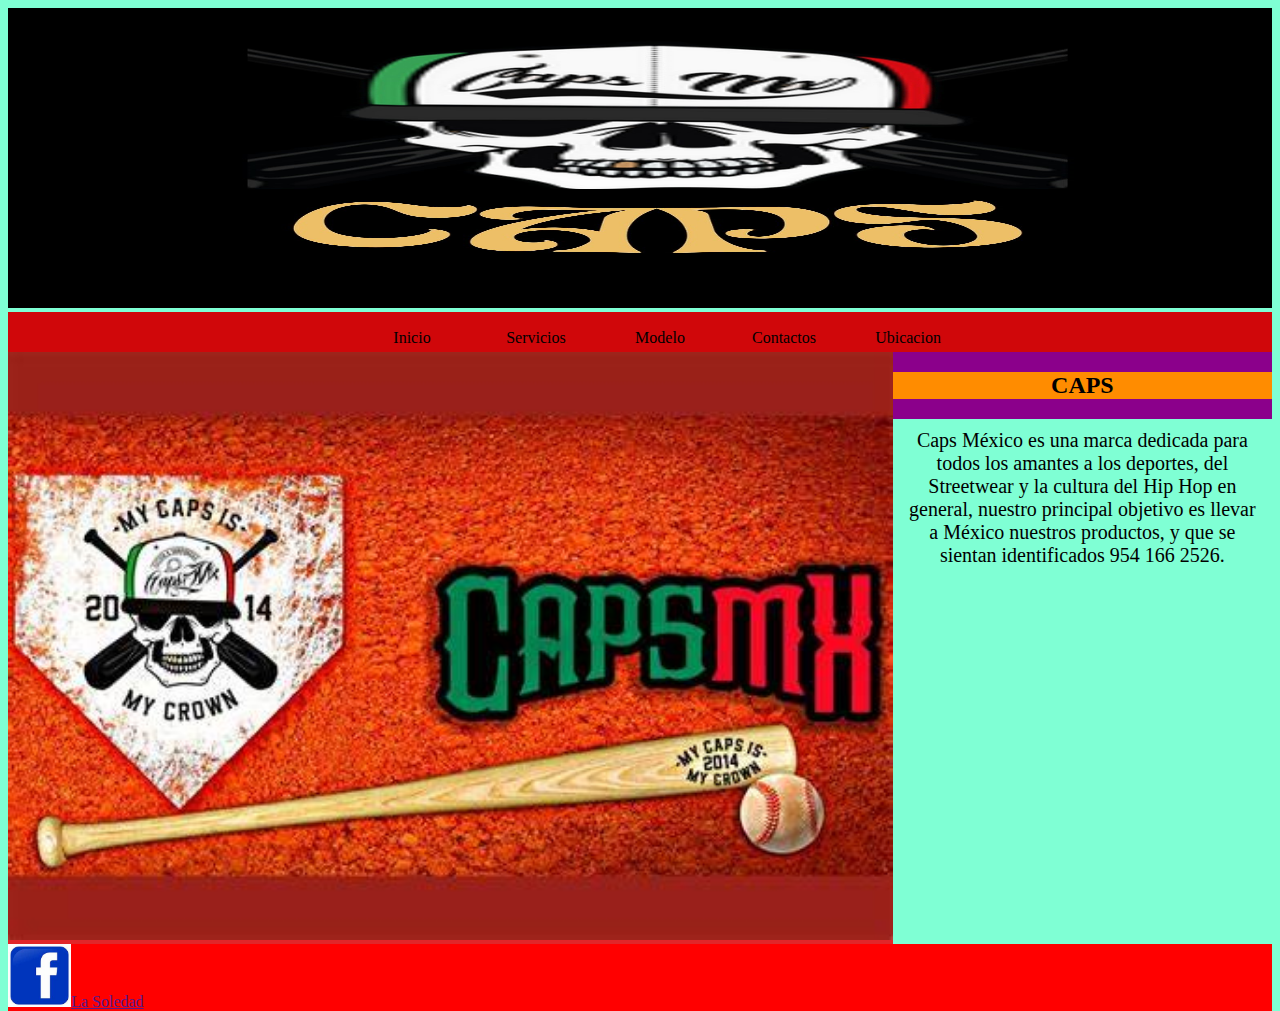
<file: index.html>
<!doctype html>
<html>
<head>
<title>CAPS</title>
<meta charset="utf-8">
<link rel="icon" href="IMAGENES/n.webp">
<link rel="stylesheet" type="text/css" href="CSS/estilo.css">
	
</head>
<body>
	  
	<div id="contenedor">
	<header> <img src="IMAGENES/Encabezado.jpg" width="300%" height="300%"</header>
		
   <nav class="nav ul">	
		<ul class="nav li">
	   
			
			
			<li><a href="CAPS.html" ><font size="5"></font>Inicio</a></li>
			<li><a href="servicios.html">Servicios</font></a></li>
		    <li><a href="Modelo.html">Modelo</a></li>
			<li><a href="Contactos.html">Contactos</a></li>			
			<li><a href="Ubicación.html">Ubicacion</a></li>
		</ul>
		</nav>
	
   <main>
	  <img src="IMAGENES/fondo.jpeg" id="Fondo1">
					
	</main>
	   <aside><h2> CAPS </h2><p class="pos">Caps México es una marca dedicada para todos los amantes a los deportes, del Streetwear y la cultura del Hip Hop en general, nuestro principal objetivo es llevar a México nuestros productos, y que se sientan identificados 954 166 2526.</p></aside>
          
	<footer>
		<a href=""><img class="rosa" src="IMAGENES/face.jpg">La Soledad</a>			  
		</footer>
     </div>
   </body>
</html>
</file>
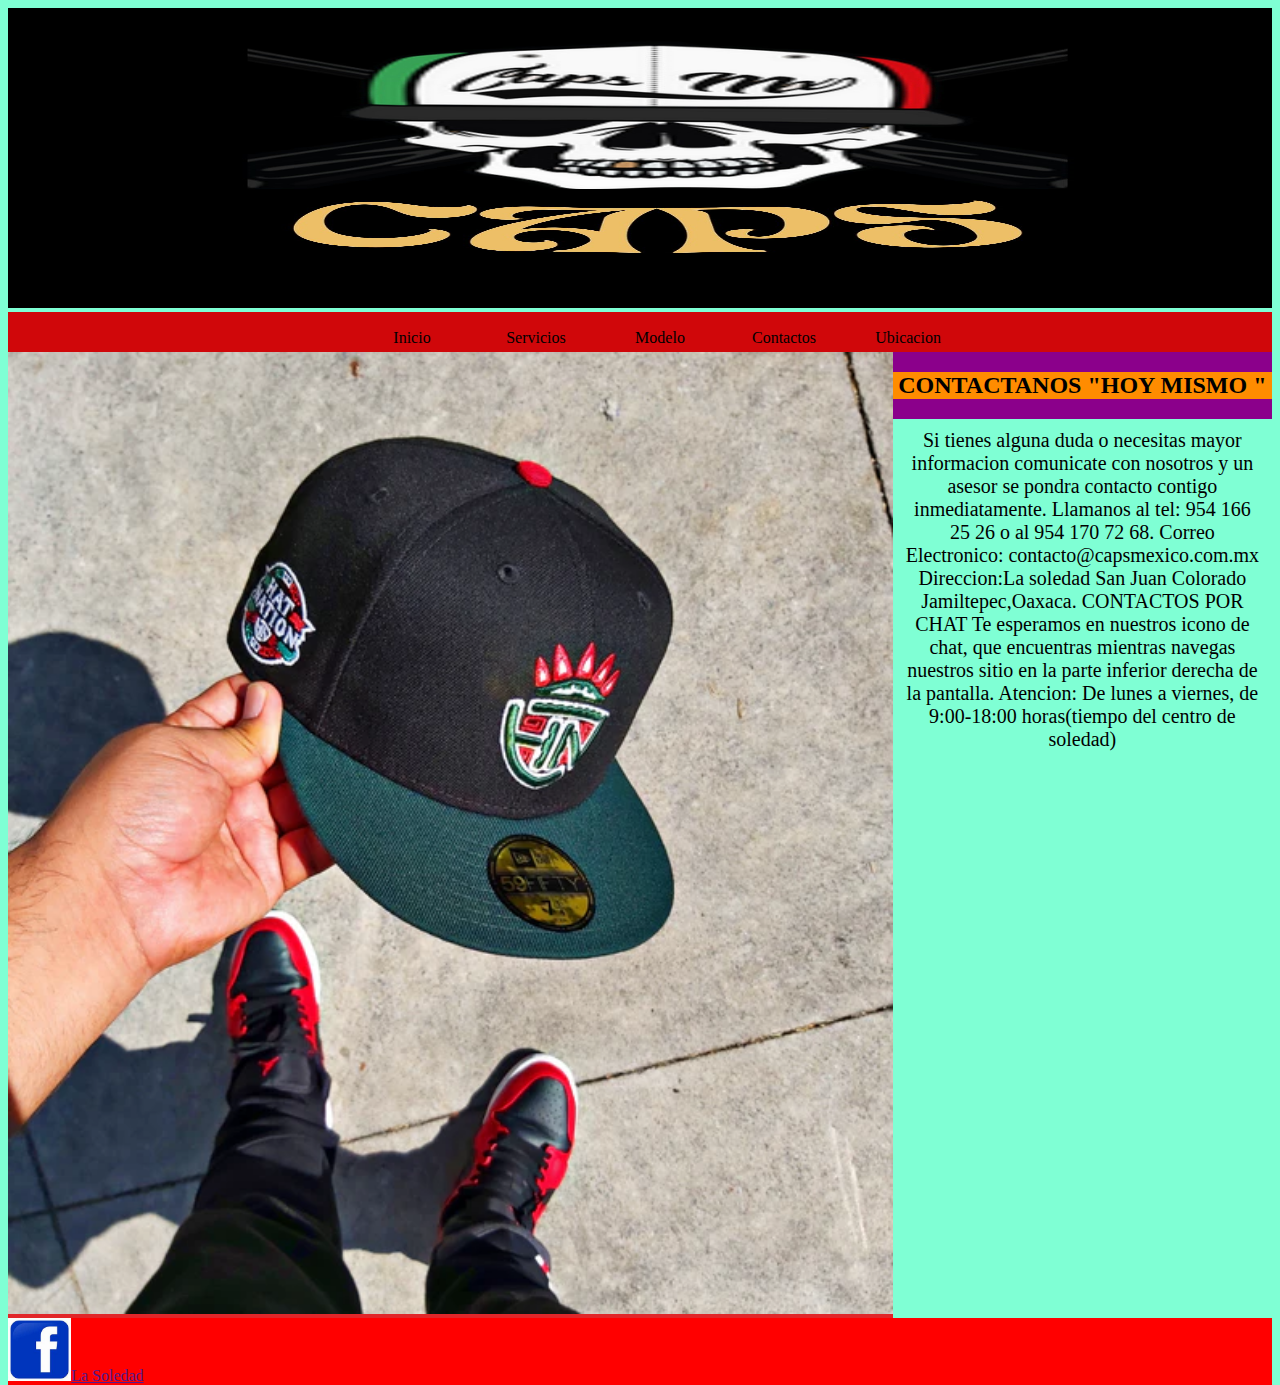
<file: Contactos.html>
<!doctype html>
<html>
<head>
<title>CAPS</title>
<meta charset="utf-8">
<link rel="icon" href="IMAGENES/n.webp">
<link rel="stylesheet" type="text/css" href="CSS/estilo.css">
	
</head>
<body>
	  
	<div id="contenedor">
	<header> <img src="IMAGENES/Encabezado.jpg" width="300%" height="300%"</header>
		
   <nav class="nav ul">	
		<ul class="nav li">
	   
			
			
			<li><a href="CAPS.html" ><font size="5"></font>Inicio</a></li>
			<li><a href="servicios.html">Servicios</font></a></li>
		    <li><a href="Modelo.html">Modelo</a></li>
			<li><a href="Contactos.html">Contactos</a></li>			
			<li><a href="Ubicación.html">Ubicacion</a></li>
		</ul>
		</nav>
	
   <main>
	  <img src="IMAGENES/gorra 3.webp" id="Fondo1">
					
	</main>
	   <aside><h2> CONTACTANOS "HOY MISMO " </h2><p class="pos"> Si tienes alguna duda o necesitas mayor informacion comunicate con nosotros y un asesor se pondra contacto contigo inmediatamente.
		   
		   Llamanos al tel: 954 166 25 26 o al 954 170 72 68.
		   Correo Electronico: contacto@capsmexico.com.mx
		   Direccion:La soledad San Juan Colorado Jamiltepec,Oaxaca.
		   
		   CONTACTOS POR CHAT 
		   Te esperamos en nuestros icono de chat, que encuentras mientras navegas nuestros sitio en la parte inferior derecha de la pantalla.
		   
		   Atencion: De lunes a viernes, de 9:00-18:00 horas(tiempo del centro de soledad)</p></aside>
          
	<footer>
		<a href=""><img class="rosa" src="IMAGENES/face.jpg">La Soledad</a>			  
		</footer>
     </div>
   </body>
</html>
</file>
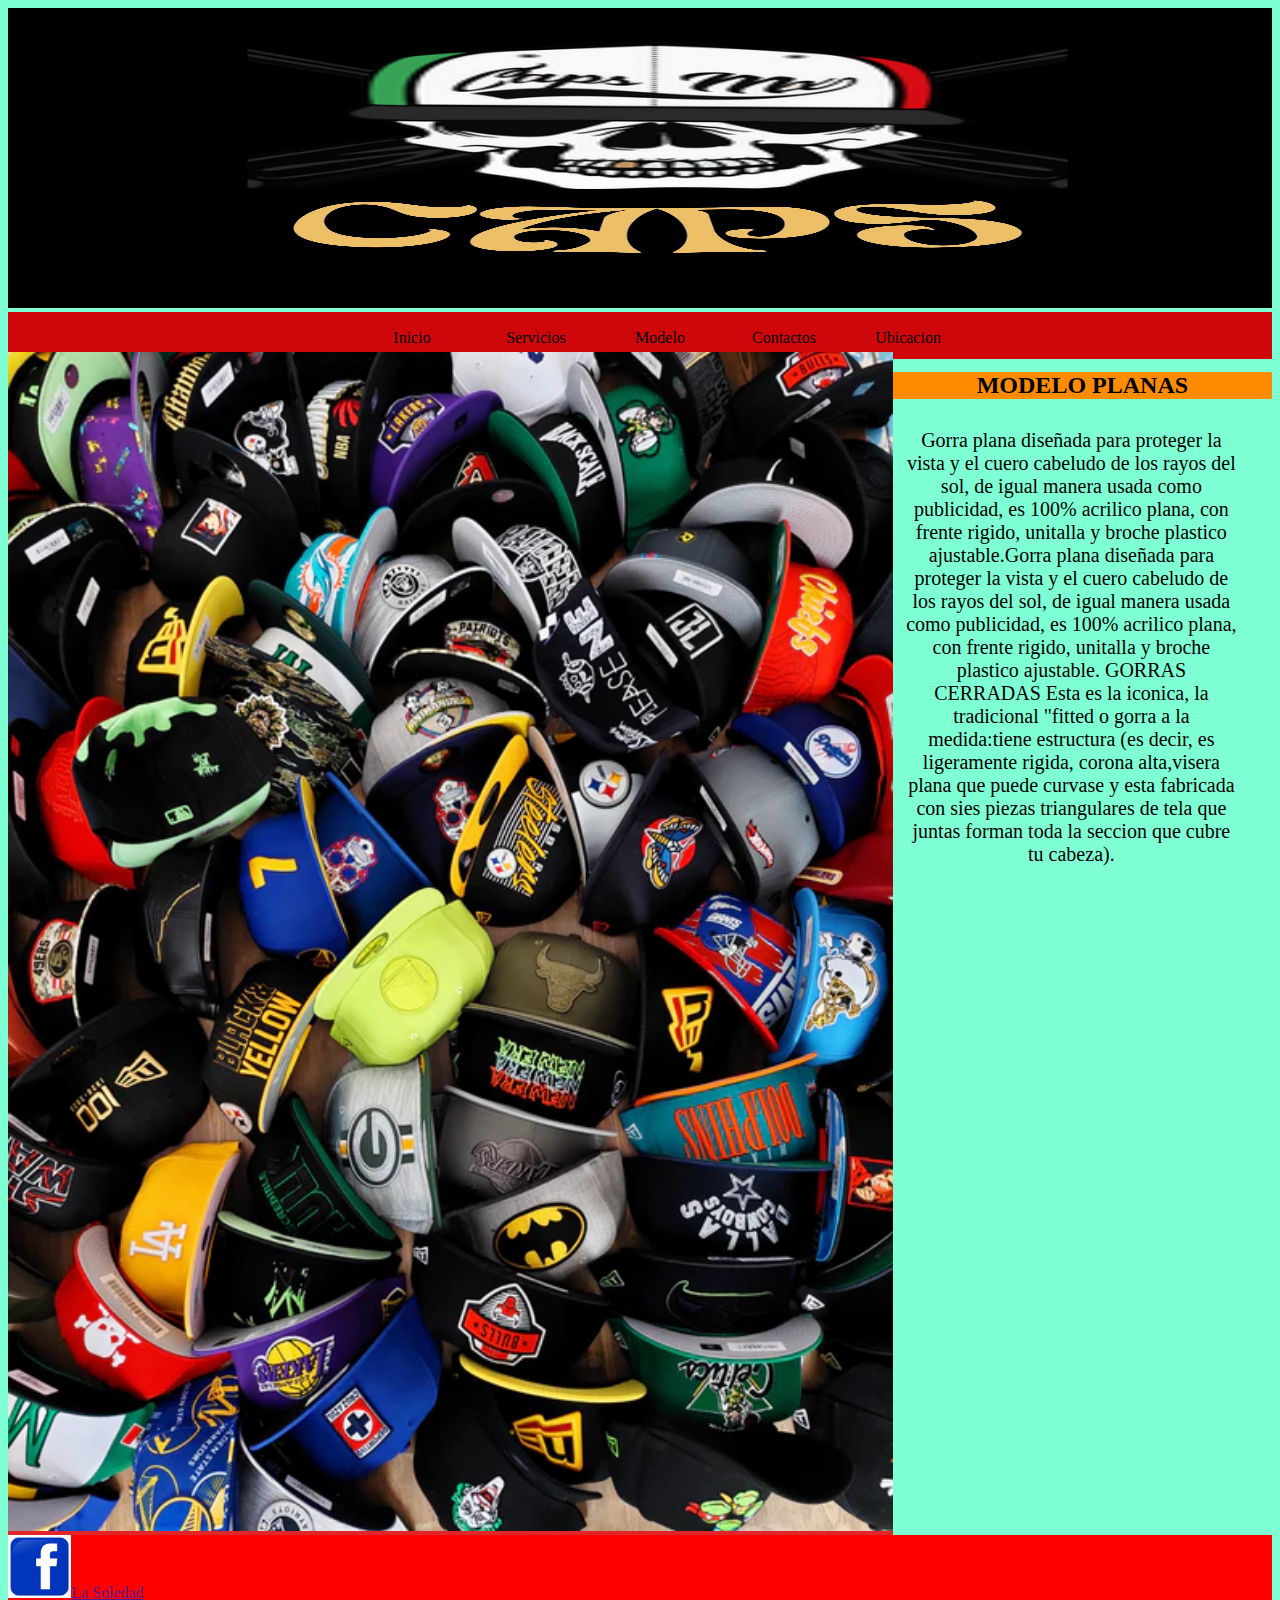
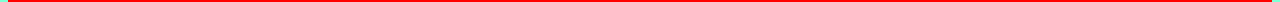
<file: Modelo.html>
<!doctype html>
<html>
<head>
<title>CAPS</title>
<meta charset="utf-8">
<link rel="icon" href="IMAGENES/n.webp">
<link rel="stylesheet" type="text/css" href="CSS/estilo.css">
	
</head>
<body>
	  
	<div id="contenedor">
	<header> <img src="IMAGENES/Encabezado.jpg" width="300%" height="300%"</header>
		
   <nav class="nav ul">	
		<ul class="nav li">
	   
			
			
			<li><a href="CAPS.html" ><font size="5"></font>Inicio</a></li>
			<li><a href="servicios.html">Servicios</font></a></li>
		    <li><a href="Modelo.html">Modelo</a></li>
			<li><a href="Contactos.html">Contactos</a></li>			
			<li><a href="Ubicación.html">Ubicacion</a></li>
		</ul>
		</nav>
	
   <main>
	  <img src="IMAGENES/CAP.webp" id="Fondo1">
	</main>
	
	   <h2> MODELO PLANAS </h2><p class="pos">Gorra plana diseñada para proteger la vista y el cuero cabeludo de los rayos del sol, de igual       manera usada como publicidad, es 100% acrilico plana, con frente rigido, unitalla y broche plastico ajustable.Gorra plana diseñada para proteger la vista y el cuero cabeludo de los rayos del sol, de igual manera usada como publicidad, es 100% acrilico plana, con frente rigido, unitalla y broche plastico ajustable.
	
		   GORRAS CERRADAS
		   Esta es la iconica, la tradicional "fitted o gorra a la medida:tiene estructura (es decir, es ligeramente rigida, corona alta,visera plana que puede curvase y esta fabricada con sies piezas triangulares de tela que juntas forman toda la seccion que cubre tu cabeza).
		   
			  <img src="IMAGENES/sombreros.jpeg" id="texto" 
		   </main>
		   
		 
          
	<footer>
		<a href=""><img class="rosa" src="IMAGENES/face.jpg">La Soledad</a>			  
		</footer>
     </div>
   </body>
</html>
</file>
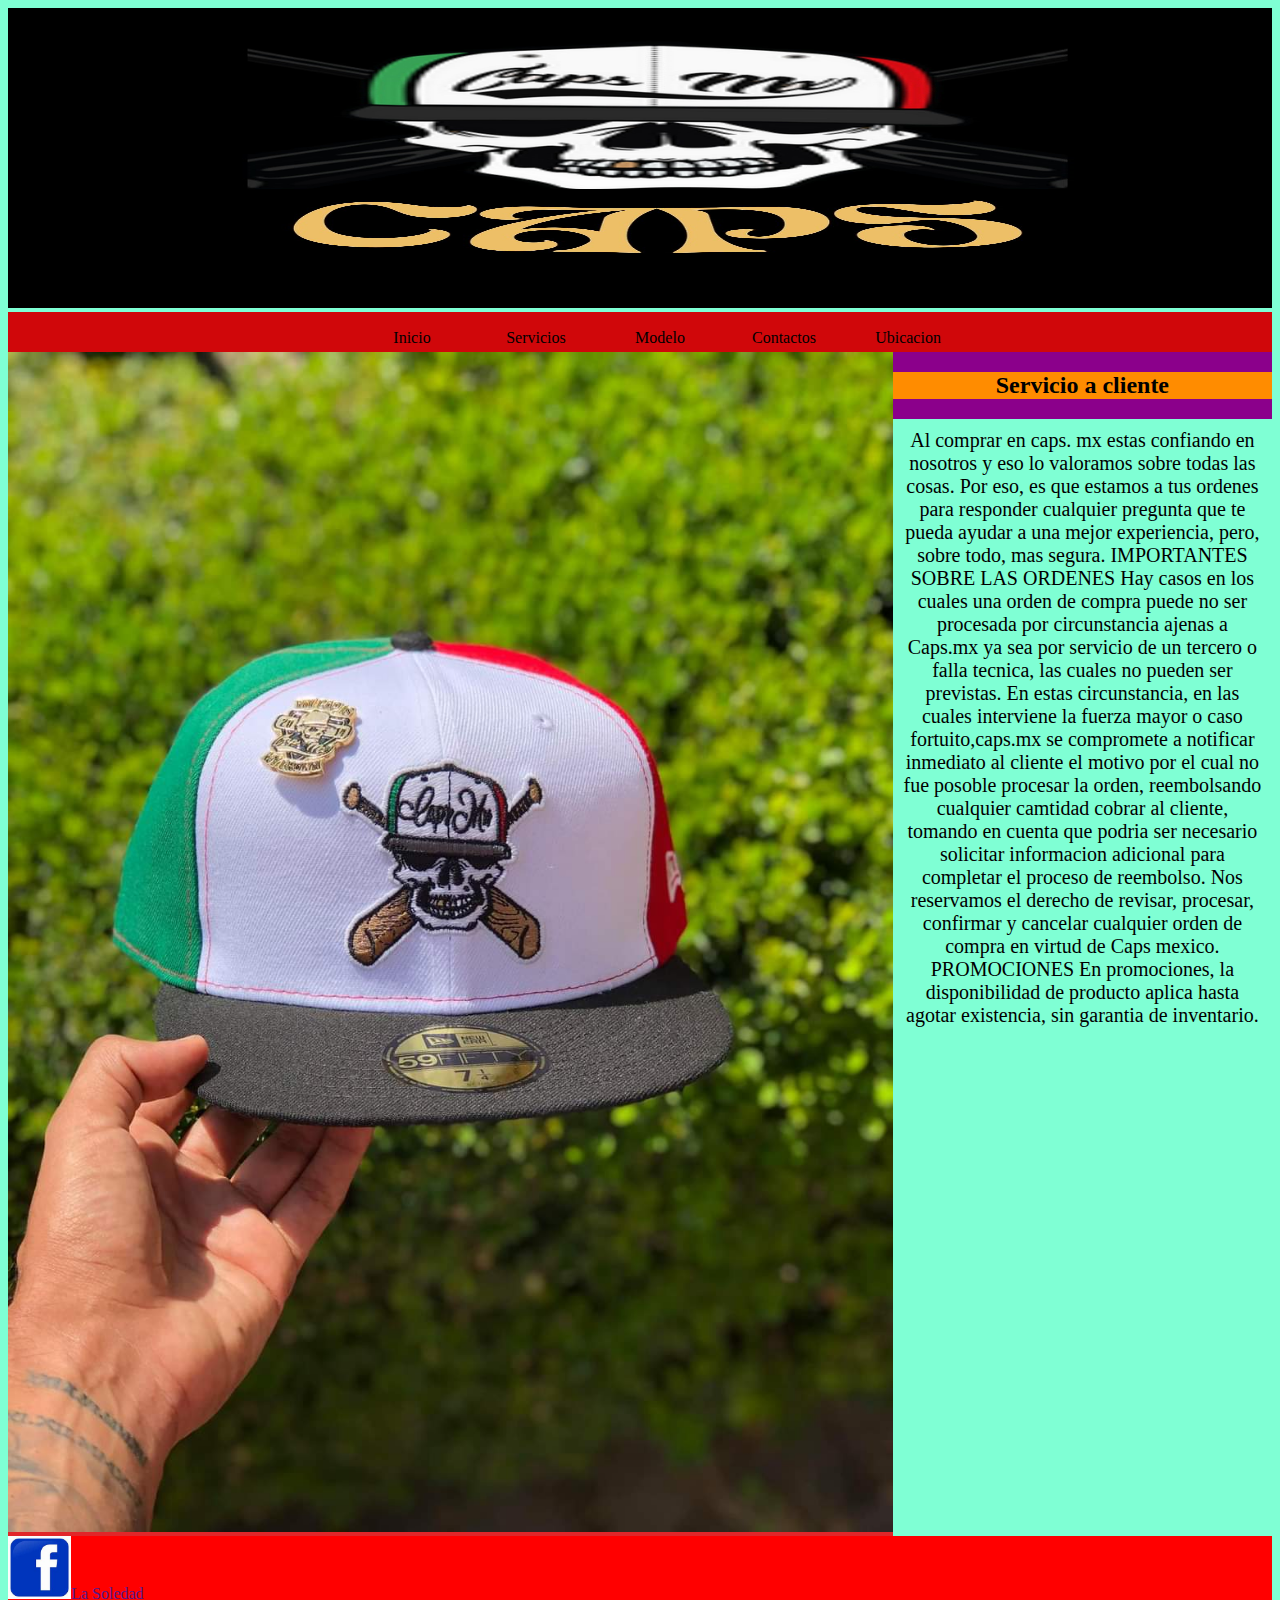
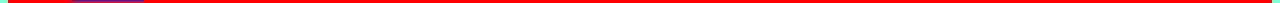
<file: Servicios.html>
<!doctype html>
<html>
<head>
<title>CAPS</title>
<meta charset="utf-8">
<link rel="icon" href="IMAGENES/n.webp">
<link rel="stylesheet" type="text/css" href="CSS/estilo.css">
	
</head>
<body>
	  
	<div id="contenedor">
	<header> <img src="IMAGENES/Encabezado.jpg" width="300%" height="300%"</header>
		
   <nav class="nav ul">	
		<ul class="nav li">
	   
			
			
			<li><a href="CAPS.html" ><font size="5"></font>Inicio</a></li>
			<li><a href="servicios.html">Servicios</font></a></li>
		    <li><a href="Modelo.html">Modelo</a></li>
			<li><a href="Contactos.html">Contactos</a></li>			
			<li><a href="Ubicación.html">Ubicacion</a></li>
		</ul>
		</nav>
	
   <main>
	  <img src="IMAGENES/gorra.jpg" id="Fondo1">
					
	</main>
	   <aside> <h2>Servicio a cliente</h2><p class="pos"> Al comprar en caps. mx estas confiando en nosotros y eso lo valoramos sobre todas las cosas. Por eso, es que estamos a tus ordenes para responder cualquier pregunta que te pueda ayudar a una mejor experiencia, pero, sobre todo, mas segura.
		   IMPORTANTES SOBRE LAS ORDENES
		   Hay casos en los cuales una orden de compra puede no ser procesada por circunstancia ajenas a Caps.mx ya sea por servicio de un tercero o falla tecnica, las cuales no pueden ser previstas.
		   En estas circunstancia, en las cuales interviene la fuerza mayor o caso fortuito,caps.mx se compromete a notificar inmediato al cliente el motivo por el cual no fue posoble procesar la orden, reembolsando cualquier camtidad cobrar al cliente, tomando en cuenta que podria ser necesario solicitar informacion adicional para completar el proceso de reembolso.
		   Nos reservamos el derecho de revisar, procesar, confirmar y cancelar cualquier orden de compra en virtud de Caps mexico.
		   PROMOCIONES 
		   En promociones, la disponibilidad de producto aplica hasta agotar existencia, sin garantia de inventario.</p>
	</aside>
          
	<footer>
		<a href=""><img class="rosa" src="IMAGENES/face.jpg">La Soledad</a>			  
		</footer>
     </div>
   </body>
</html>
</file>
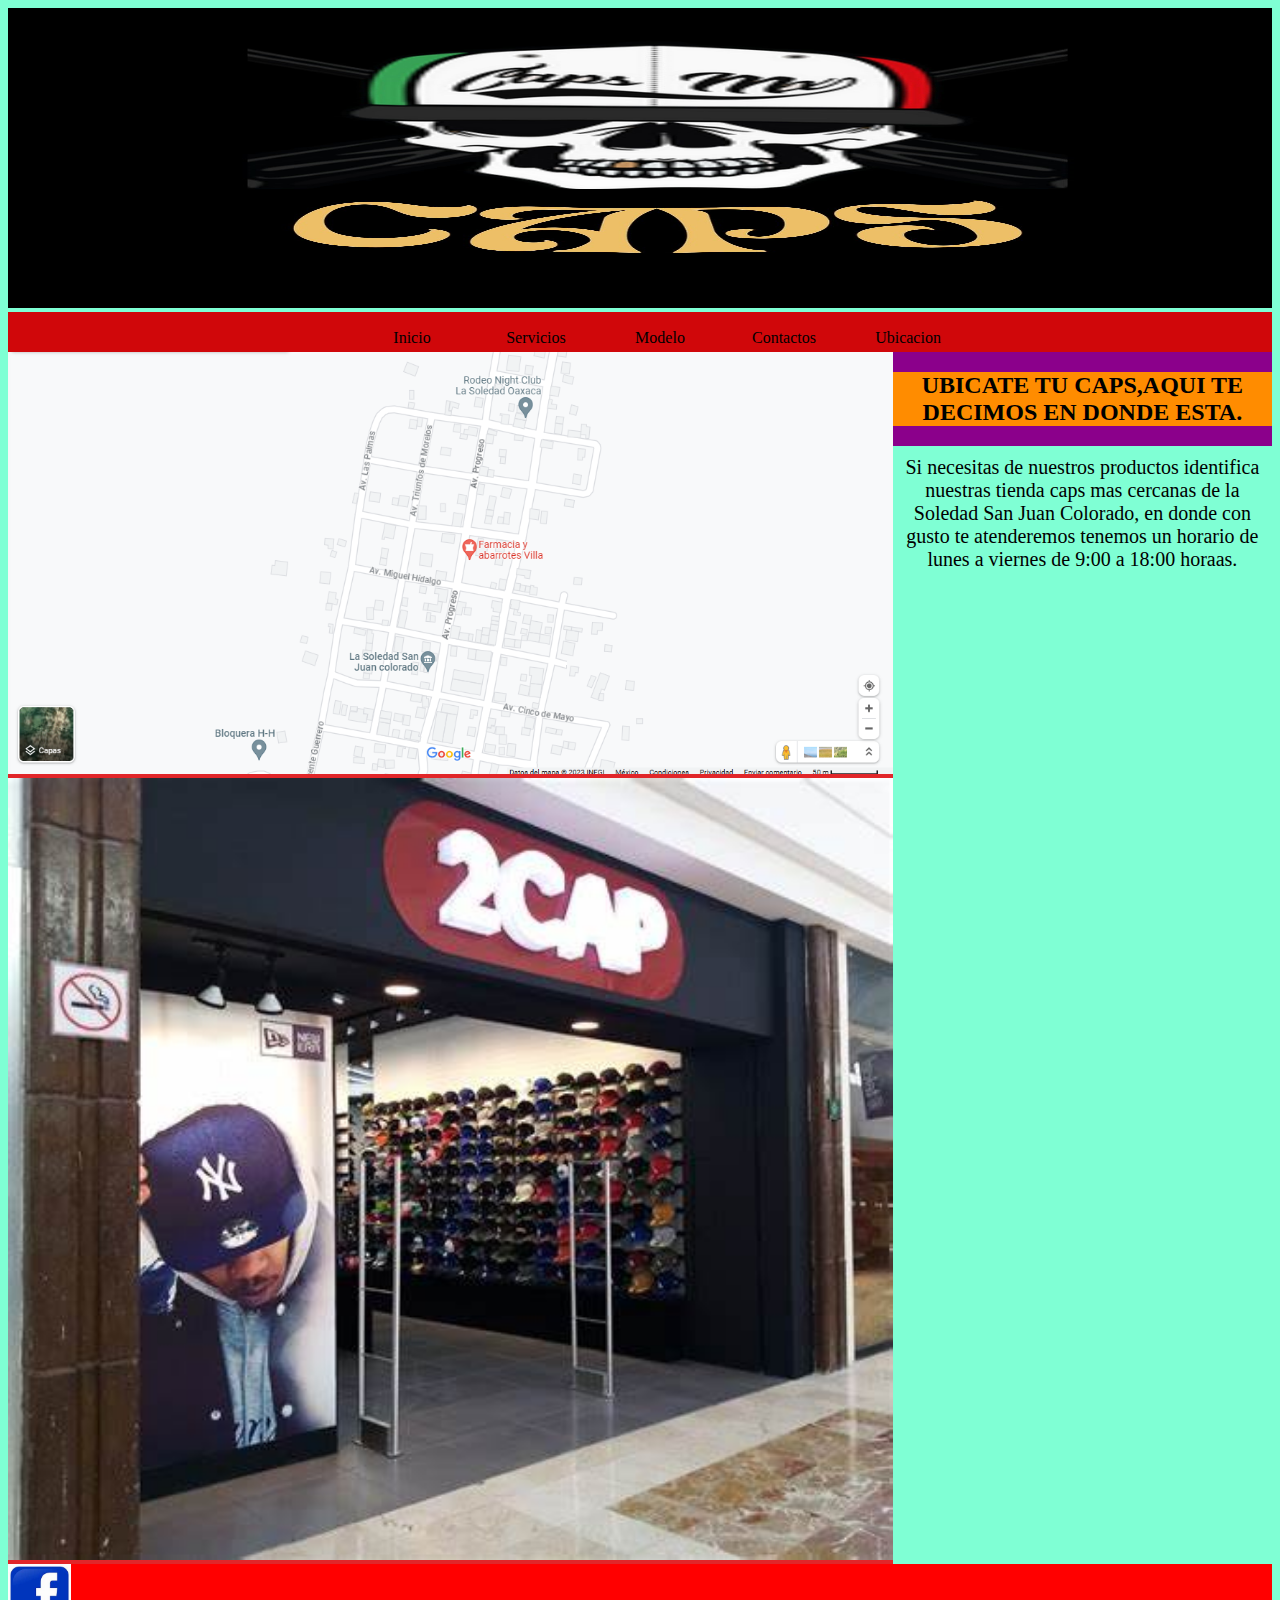
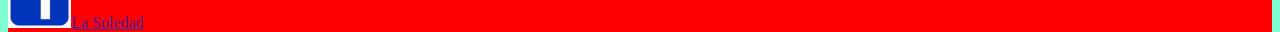
<file: Ubicación.html>
<!doctype html>
<html>
<head>
<title>CAPS</title>
<meta charset="utf-8">
<link rel="icon" href="IMAGENES/n.webp">
<link rel="stylesheet" type="text/css" href="CSS/estilo.css">
	
</head>
<body>
	  
	<div id="contenedor">
	<header> <img src="IMAGENES/Encabezado.jpg" width="300%" height="300%"</header>
		
   <nav class="nav ul">	
		<ul class="nav li">
	   
			
			
			<li><a href="CAPS.html" ><font size="5"></font>Inicio</a></li>
			<li><a href="servicios.html">Servicios</font></a></li>
		    <li><a href="Modelo.html">Modelo</a></li>
			<li><a href="Contactos.html">Contactos</a></li>			
			<li><a href="Ubicación.html">Ubicacion</a></li>
		</ul>
		</nav>
	
   <main>
	  <img src="IMAGENES/ubicacion.png" id="Fondo1">
	  <img src="IMAGENES/tienda.jpeg" id="Fondo1">
					
	</main>
	   <aside><h2> UBICATE TU CAPS,AQUI TE DECIMOS EN DONDE ESTA. </h2><p class="pos"> Si necesitas de nuestros productos identifica nuestras tienda caps mas cercanas de la Soledad San Juan Colorado, en donde con gusto te atenderemos tenemos un horario de lunes a viernes de 9:00 a 18:00 horaas.  </p></aside>
          
	<footer>
		<a href=""><img class="rosa" src="IMAGENES/face.jpg">La Soledad</a>			  
		</footer>
     </div>
   </body>
</html>
</file>
<file: CSS/estilo.css>
body{
	background-color:aquamarine;
}
#contenedor{
	width: 100%;
	background-color: indigo;
	margin: 0 auto;
		
}

header{
	      background-color: darkslategray;
	       height: 100px;
	       imag src:encabezado.jpg;
}

img{
	 width:100%;
	 margin:0;
	
}
nav{
	width:100%;
	height:40px;
	background-color:#D0070A;
	margin:0 auto;
}
nav ul{
	background:#D0070A;
	list-style-type:none;
	text-align: center;
	margin:0;
}
nav li{
	display:inline-flex;

}
nav a{
	text-decoration: none;
	color:black;
	padding:10px;
	width: 100px;
		
	
}
nav li:hover{
	background:#FFFFFF;

}

#Fondo1{
	width:100%;
}
main{
     width:70%;
	margin:0;
	float: left;
	background-color:#E12629;
	     
}
aside{
	width:30%;
	float: left;
	background-color:darkmagenta;
}		
		
.rojo{
	 width: 50%;
	float: left;
}

h1{
	text-align:center;
	background-color:aquamarine;
	color:#000000;
	height:469px;
    margin:0;
}
p{text-align:center;
	display: flex;
	background-color:aquamarine;
	color:lime;
	margin:0;
	height:0px;
	font-family: Segoe UI;
	padding:10px;
	
}
h2{
	 text-align: center;
     background-color:darkorange;
	cornflowerblue
	padding:105PX;
		 
}

.pos{text-align:justify;
	display:flex;
	color:black;
	margin:0%;
	height: 0px;
	padding:50px;
	font-family:Baskerville, "Palatino Linotype", Palatino, "Century Schoolbook L", "Times New Roman", "serif";
	text-align: center;
	font-size: 20px;
	padding: 10px;


}

footer{
	width:100%;
	background-color:red;
	float:left;
}
#piedepagina{
	background:#DEB887;
	list-style-type:none;
	text-align: center;
	margin: 0;
	height: 50px;
	
}

.redessociales{
	display:inline-flex;
	width: 5%;
	padding: 10px;
	
}
.Ubicacion{
	
	background:#DE8887;
	text-align: center;
	padding: 30px;
	
}

.rosa{
	width:5%;
}
		
		
		
		
		
		
		
		
		
		
		
		
		
		
		
		
		
		
		
		
		
		
		
		
		
		
		
		
		
		
		
		
		
		
	
}
</file>
